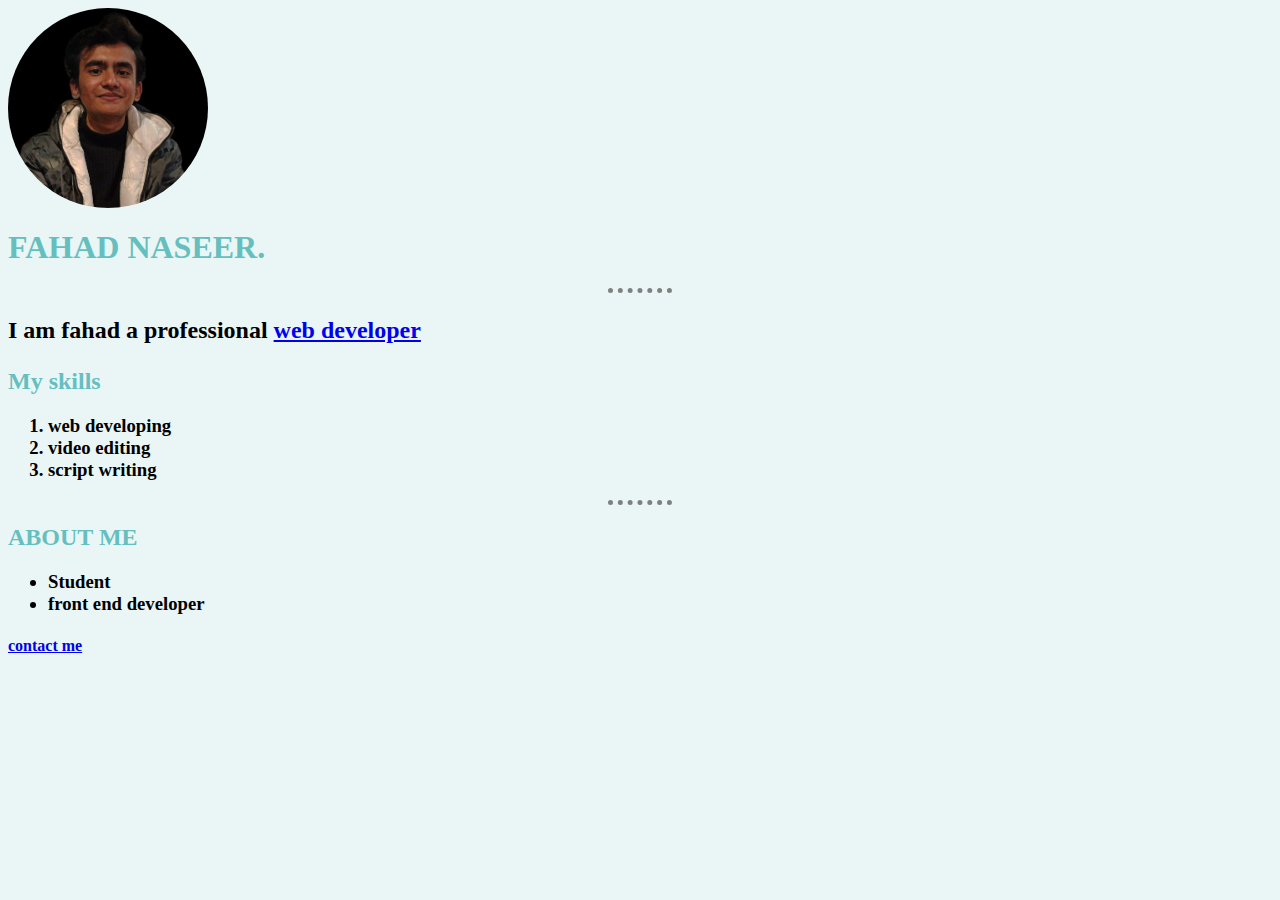
<file: index.html>
<html>
    <head>
        <title>FAHAD</title>
        <link rel="stylesheet" href="style.css">
    </head>
    <body>
        <img src="images/fahad.png" height="200">
        <h1>FAHAD NASEER.</h1>
        <hr>
       <h2 id ="name"><p>I am fahad a professional <a href="https://www.google.com/">web developer</a> </p></h2> 
        <h2>My skills </h2>
        <ol>
          <h3><li>web developing </li>
            <li>video editing</li>
            <li>script writing</li> </h3>
        </ol>
        <hr width:65>
        <h2>ABOUT ME</h2>
        <ul>
           <h3> <li>Student</li>
            <li>front end developer</li> </h3>
          </ul>
         <h4> <a href="contact.html">contact me</a></h4>
        
    </body>
</html>
</file>
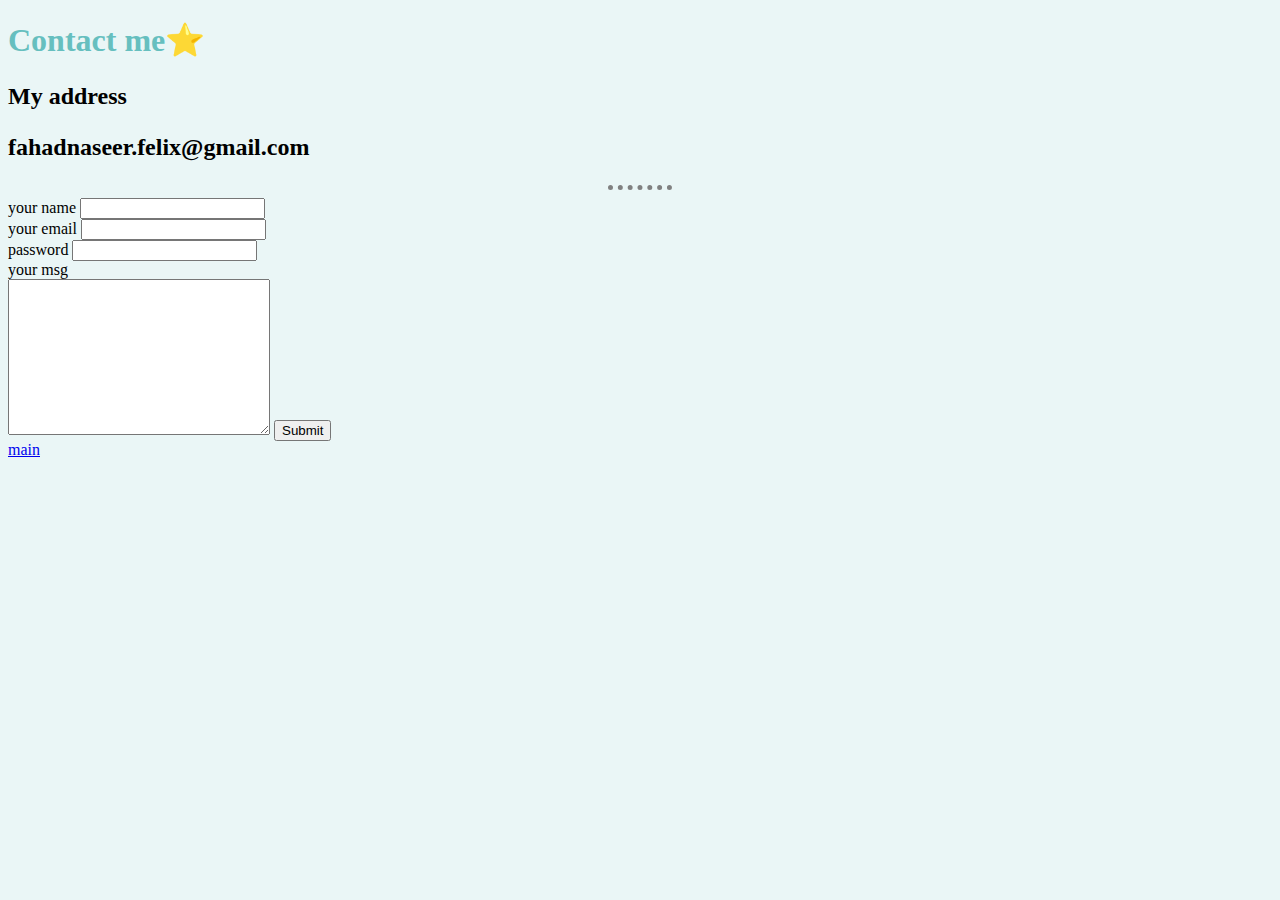
<file: contact.html>
<!DOCTYPE html>

<html>
    <head>
        <meta charset="utf-8">
        <meta http-equiv="X-UA-Compatible" content="IE=edge">
        <title>contact me</title>
        <meta name="description" content="">
        <meta name="viewport" content="width=device-width, initial-scale=1">
        <link rel="stylesheet" href="style.css">
    </head>
    <body>
       <h1>Contact me⭐</h1>
     <h2 id="name"><p>My address</p>
       <p>fahadnaseer.felix@gmail.com</p></h2>
       <hr>
        <form action="mailto:fahadnaseer.felix@gmail.com" method="post">
            <label >your name</label>
            <input type="text"><br>
            <label>your email</label>
            <input type="email"><br>
            <label>password</label>
            <input type="password"><br>
            <label>your msg</label><br>
            <textarea  cols="30" rows="10"></textarea>
            <input type="submit">

        </form>
       <a href="index.html">main</a>
        
        <script src="" async defer></script>
    </body>
</html>
</file>
<file: style.css>
body{
    background-color:#EAF6F6;
}

hr{
    border-style: none;
    border-top-style: dotted;
    border-color: grey;
    width: 5%;
    border-width: 5px;
}
img
    {
        border-radius: 50%;
        border-color: white;
        
    
    }
    h1{
        color: #66BFBF;
    }
    h2{
        color: #66BFBF;
    }
    #name{color:black;}
</file>
